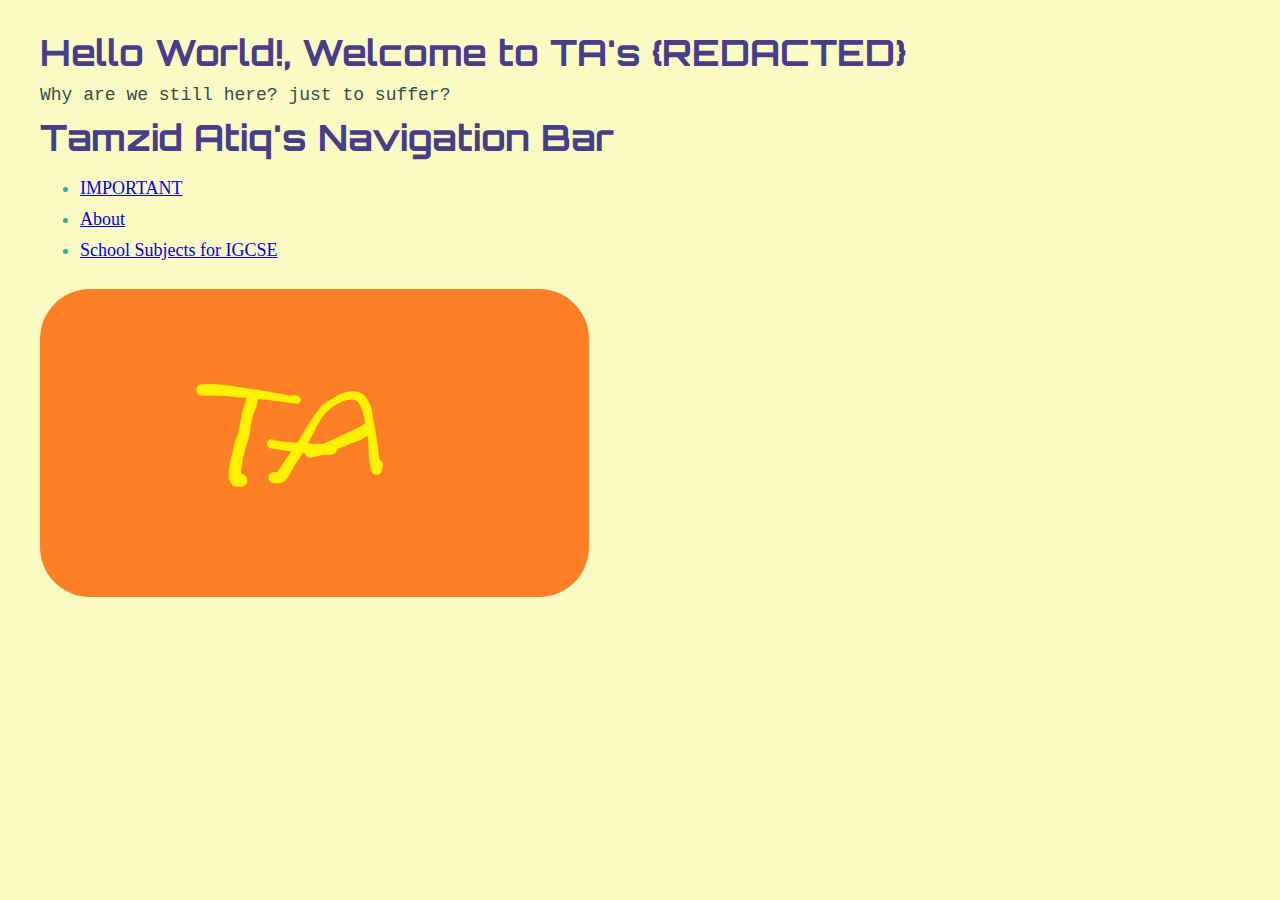
<file: Project No1/index.html>
<!DOCTYPE html>
<html lang="en">
<head>

    <meta charset="UTF-8">
    <meta name="viewport" content="width=device-width, initial-scale=1.0">
    <title>
        Welcome to Earth Viewer
    </title>
    <link rel="stylesheet" href="styles.css">
    <link href='https://fonts.googleapis.com/css?family=Orbitron' rel='stylesheet'>
    
</head>


<h1> Hello World!, Welcome to TA's {REDACTED}</h1>
<p>Why are we still here? just to suffer?</p>
<body>
    <nav>

        <h1>
            Tamzid Atiq's Navigation Bar
        </h1>
        
        <ul>
            <li>
                <a href="https://youtu.be/dQw4w9WgXcQ">IMPORTANT</a>
            </li>
            <li>
                <a href="/about.html">About</a>
            </li>
            <li>
                <a href="/school.html">School Subjects for IGCSE</a>
            </li>
        </ul>
        
        

    </nav>

    <img src="TA Logo Original.png" alt="The original logo file i made in microsoft paint during covid online classes for Teams" style="width: 45%;" style="height: 45%;">
    
</body>
</html>
</html>
</file>
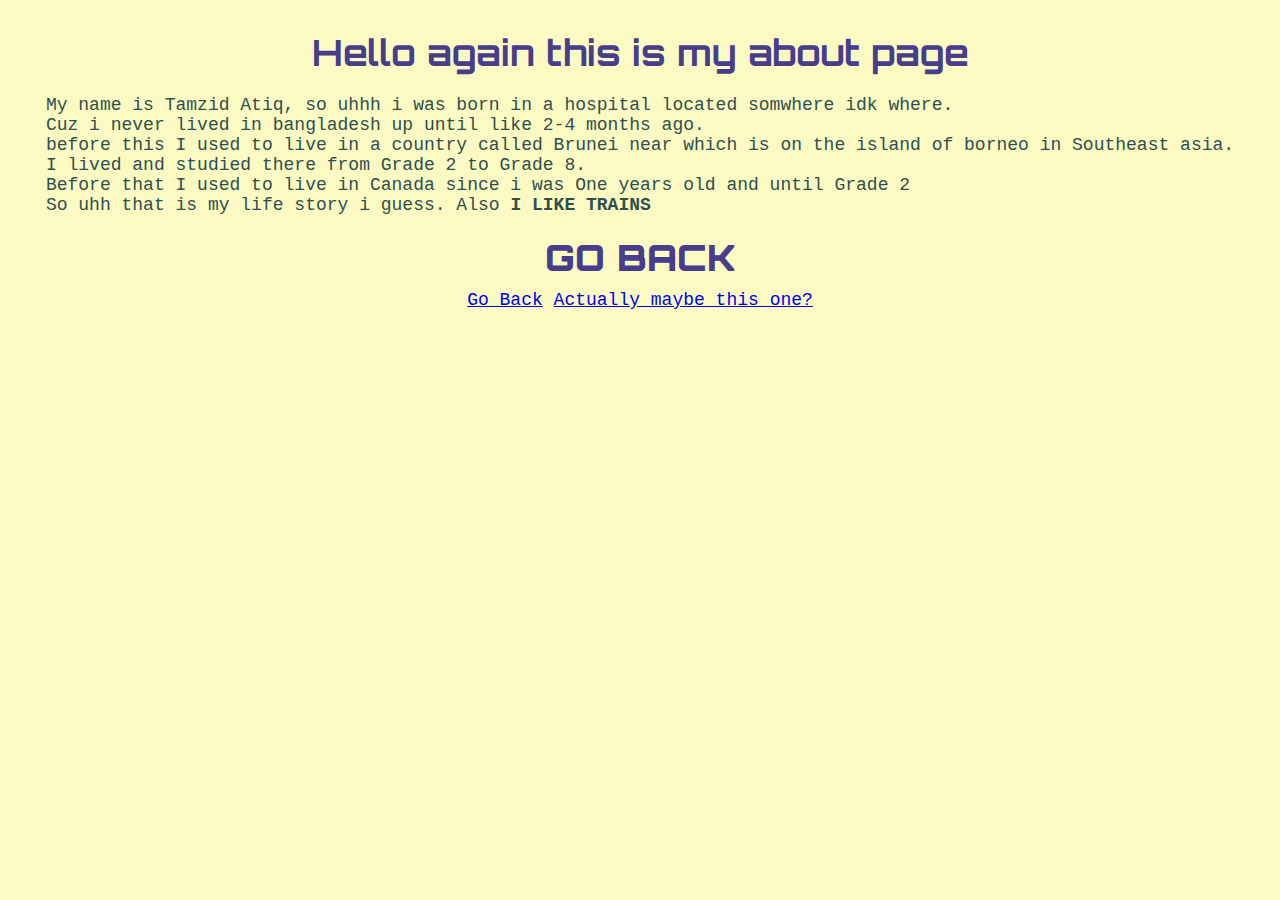
<file: Project No1/about.html>
<!DOCTYPE html>
<html lang="en">
<head>
    <meta charset="UTF-8">
    <meta name="viewport" content="width=device-width, initial-scale=1.0">
    <title>"About Tamzid Atiq as a person"</title>
    <link rel="stylesheet" href="styles.css">
    <link href='https://fonts.googleapis.com/css?family=Orbitron' rel='stylesheet'>
    
</head>

<center><h1>Hello again this is my about page</h1></center>

<div>
    <p>
    My name is Tamzid Atiq, so uhhh i was born in a hospital located somwhere idk where.<br>
    Cuz i never lived in bangladesh up until like 2-4 months ago. <br>
    before this I used to live in a country called Brunei near which is on the island of borneo in Southeast asia. <br>
    I lived and studied there from Grade 2 to Grade 8. <br>
    Before that I used to live in Canada since i was One years old and until Grade 2 <br>
    So uhh that is my life story i guess. Also <b>I LIKE TRAINS</b>
    </p>
</div>


<body>
    <center>
        <h1>
            <b>GO BACK</b>
        </h1>

        <p>
            <a href="/index.html">Go Back</a>
            <a href="https://youtu.be/dQw4w9WgXcQ">Actually maybe this one?</a>
        </p>
    </center>
    

</body>
</html>
</file>
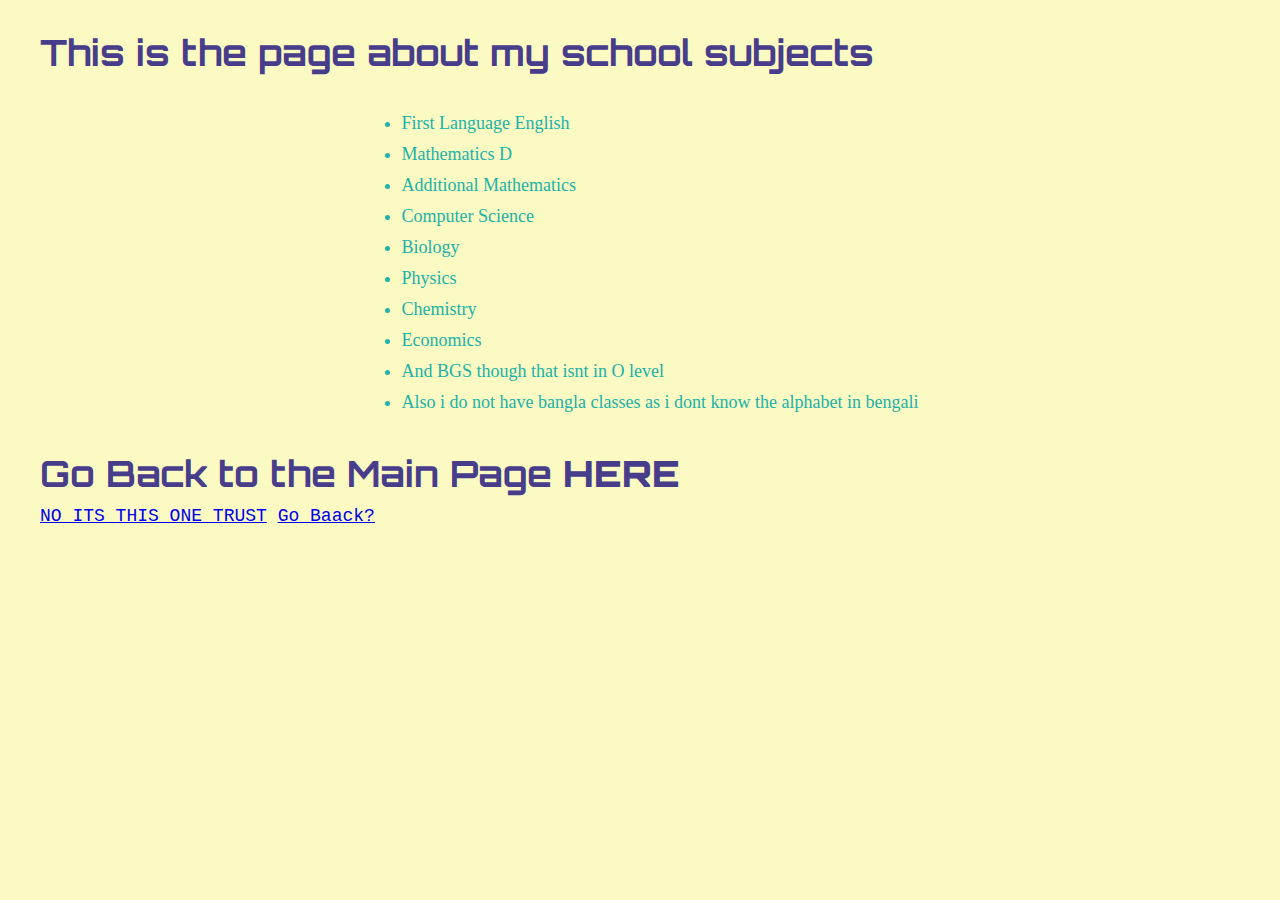
<file: Project No1/school.html>
<!DOCTYPE html>
<html lang="en">
<head>
    <meta charset="UTF-8">
    <meta name="viewport" content="width=device-width, initial-scale=1.0">
    <title>Document</title>
    <link rel="stylesheet" href="styles.css">
    <link href='https://fonts.googleapis.com/css?family=Orbitron' rel='stylesheet'>
</head>

<h1>
    This is the page about my school subjects
</h1>
<p>
    <div>
        <ul>
            <li>First Language English</li>
            <li>Mathematics D</li>
            <li>Additional Mathematics</li>
            <li>Computer Science</li>
            <li>Biology</li>
            <li>Physics</li>
            <li>Chemistry</li>
            <li>Economics</li>
            <li>And BGS though that isnt in O level</li>
            <li>Also i do not have bangla classes as i dont know the alphabet in bengali</li>
        </ul>
    </div>
   
</p>
<body>
    <h1>Go Back to the Main Page <b>HERE</b></h1>
    <p>
        <a href="https://youtu.be/dQw4w9WgXcQ">NO ITS THIS ONE TRUST</a>
        <a href="/index.html">Go Baack?</a>
    </p>
</body>
</html>
</file>
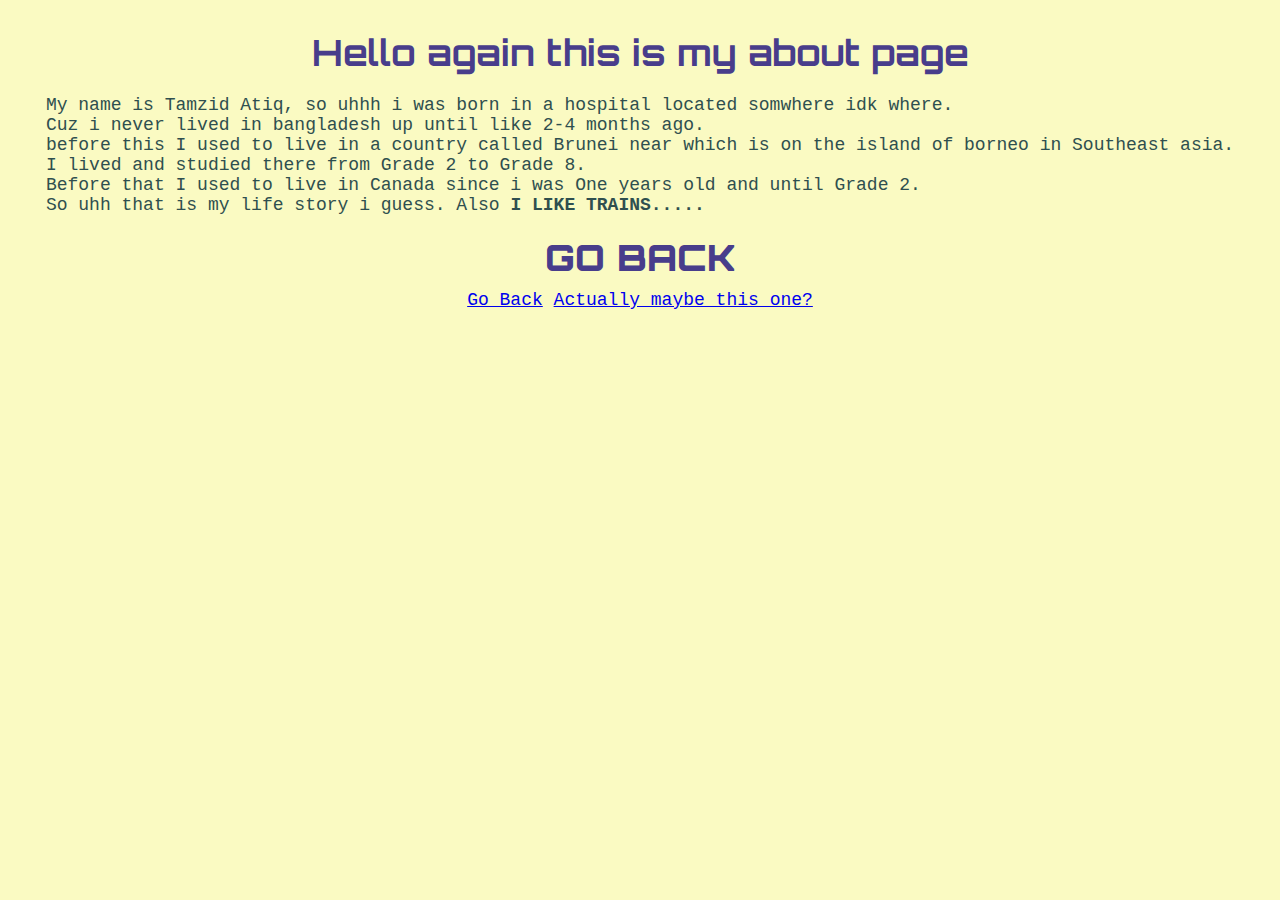
<file: Project No2/about.html>
<!DOCTYPE html>
<html lang="en">
<head>
    <meta charset="UTF-8">
    <meta name="viewport" content="width=device-width, initial-scale=1.0">
    <title>"About Tamzid Atiq as a person"</title>
    <link rel="stylesheet" href="styles.css">
    <link href='https://fonts.googleapis.com/css?family=Orbitron' rel='stylesheet'>
    
</head>

<center><h1>Hello again this is my about page</h1></center>

<div>
    <p>
    My name is Tamzid Atiq, so uhhh i was born in a hospital located somwhere idk where. <br>
    Cuz i never lived in bangladesh up until like 2-4 months ago. <br>
    before this I used to live in a country called Brunei near which is on the island of borneo in Southeast asia. <br>
    I lived and studied there from Grade 2 to Grade 8. <br>
    Before that I used to live in Canada since i was One years old and until Grade 2. <br>
    So uhh that is my life story i guess. Also <b>I LIKE TRAINS.....</b>
    </p>
</div>


<body>
    <center>
        <h1>
            <b>GO BACK</b>
        </h1>

        <p>
            <a href="/index.html">Go Back</a>
            <a href="https://youtu.be/dQw4w9WgXcQ">Actually maybe this one?</a>
        </p>
    </center>
    

</body>
</html>
</file>
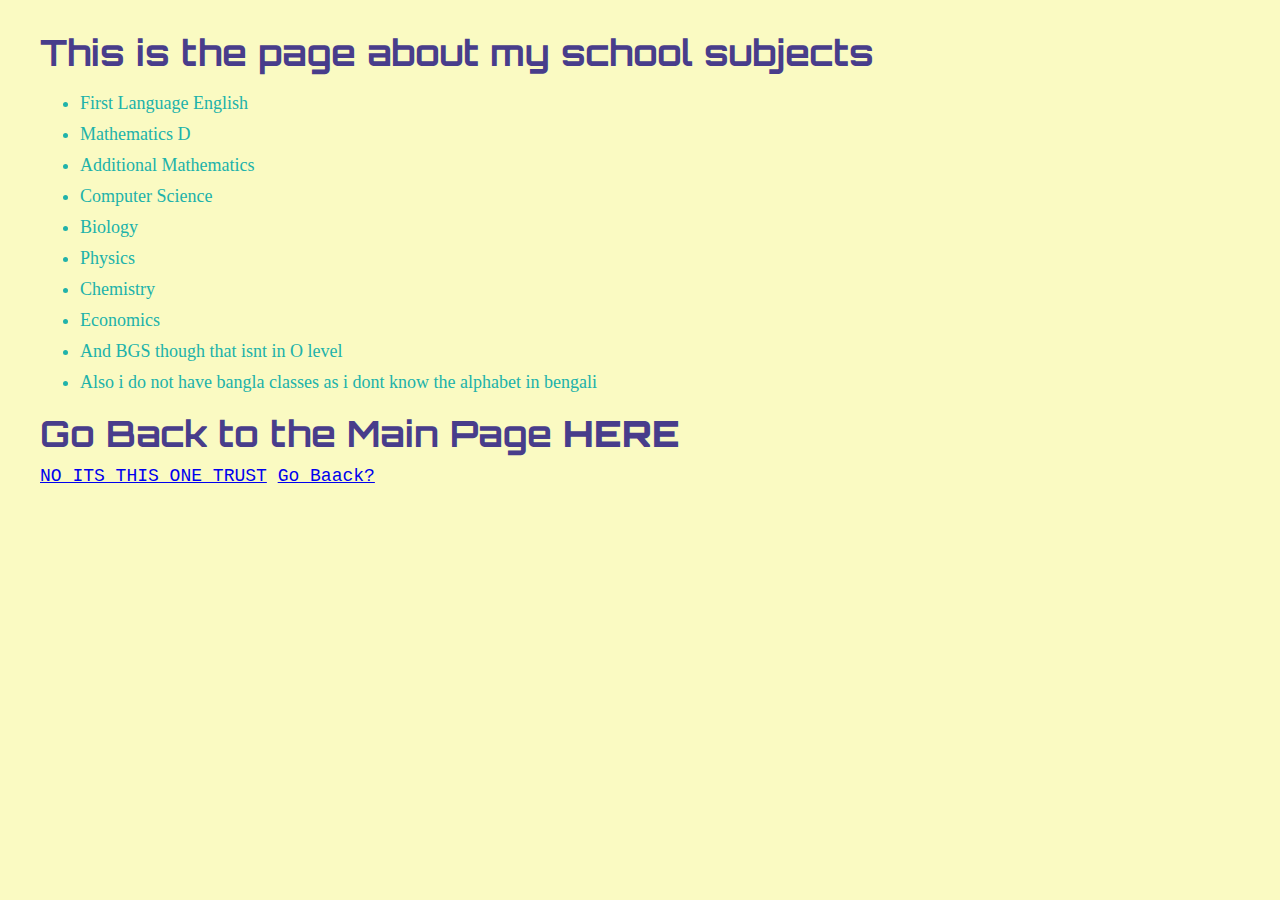
<file: Project No2/school.html>
<!DOCTYPE html>
<html lang="en">
<head>
    <meta charset="UTF-8">
    <meta name="viewport" content="width=device-width, initial-scale=1.0">
    <title>Document</title>
    <link rel="stylesheet" href="styles.css">
    <link href='https://fonts.googleapis.com/css?family=Orbitron' rel='stylesheet'>
</head>

<h1>
    This is the page about my school subjects
</h1>
<p>
    
    <ul>
        <li>First Language English</li>
        <li>Mathematics D</li>
        <li>Additional Mathematics</li>
        <li>Computer Science</li>
        <li>Biology</li>
        <li>Physics</li>
        <li>Chemistry</li>
        <li>Economics</li>
        <li>And BGS though that isnt in O level</li>
        <li>Also i do not have bangla classes as i dont know the alphabet in bengali</li>
    </ul>
    
   
</p>
<body>
    <h1>Go Back to the Main Page <b>HERE</b></h1>
    <p>
        <a href="https://youtu.be/dQw4w9WgXcQ">NO ITS THIS ONE TRUST</a>
        <a href="/index.html">Go Baack?</a>
    </p>
</body>
</html>
</file>
<file: Project No1/styles.css>
body {
    background-color: rgb(250, 250, 194);
    font-family: 'Orbitron';font-size: 18px;
    margin: 30px;
}

h1 {
    font-family: 'Orbitron', sans-serif;
    color:darkslateblue;
    margin: 10px;
}

p {
    font-family: "Lucida Console", "Courier New", monospace;
    color: darkslategray;
    margin: 10px;
}

li {
    font-family: "Comic Sans MS", "Comic Sans", cursive;
    color: lightseagreen;
    margin: 10px;
}

img {
    border: blueviolet;
    border-radius: 50px;
    margin: 10px;
}

div {
    display: flex;
    justify-content: center;
}
</file>
<file: Project No2/styles.css>
body {
    background-color: rgb(250, 250, 194);
    font-family: 'Orbitron';font-size: 18px;
    margin: 30px;
}

h1 {
    font-family: 'Orbitron', sans-serif;
    color:darkslateblue;
    margin: 10px;
}

p {
    font-family: "Lucida Console", "Courier New", monospace;
    color: darkslategray;
    margin: 10px;
}

li {
    font-family: "Comic Sans MS", "Comic Sans", cursive;
    color: lightseagreen;
    margin: 10px;
}

img {
    border: blueviolet;
    border-radius: 50px;
    margin: 10px;
}

div {
    display: flex;
    justify-content: center;
}
</file>
